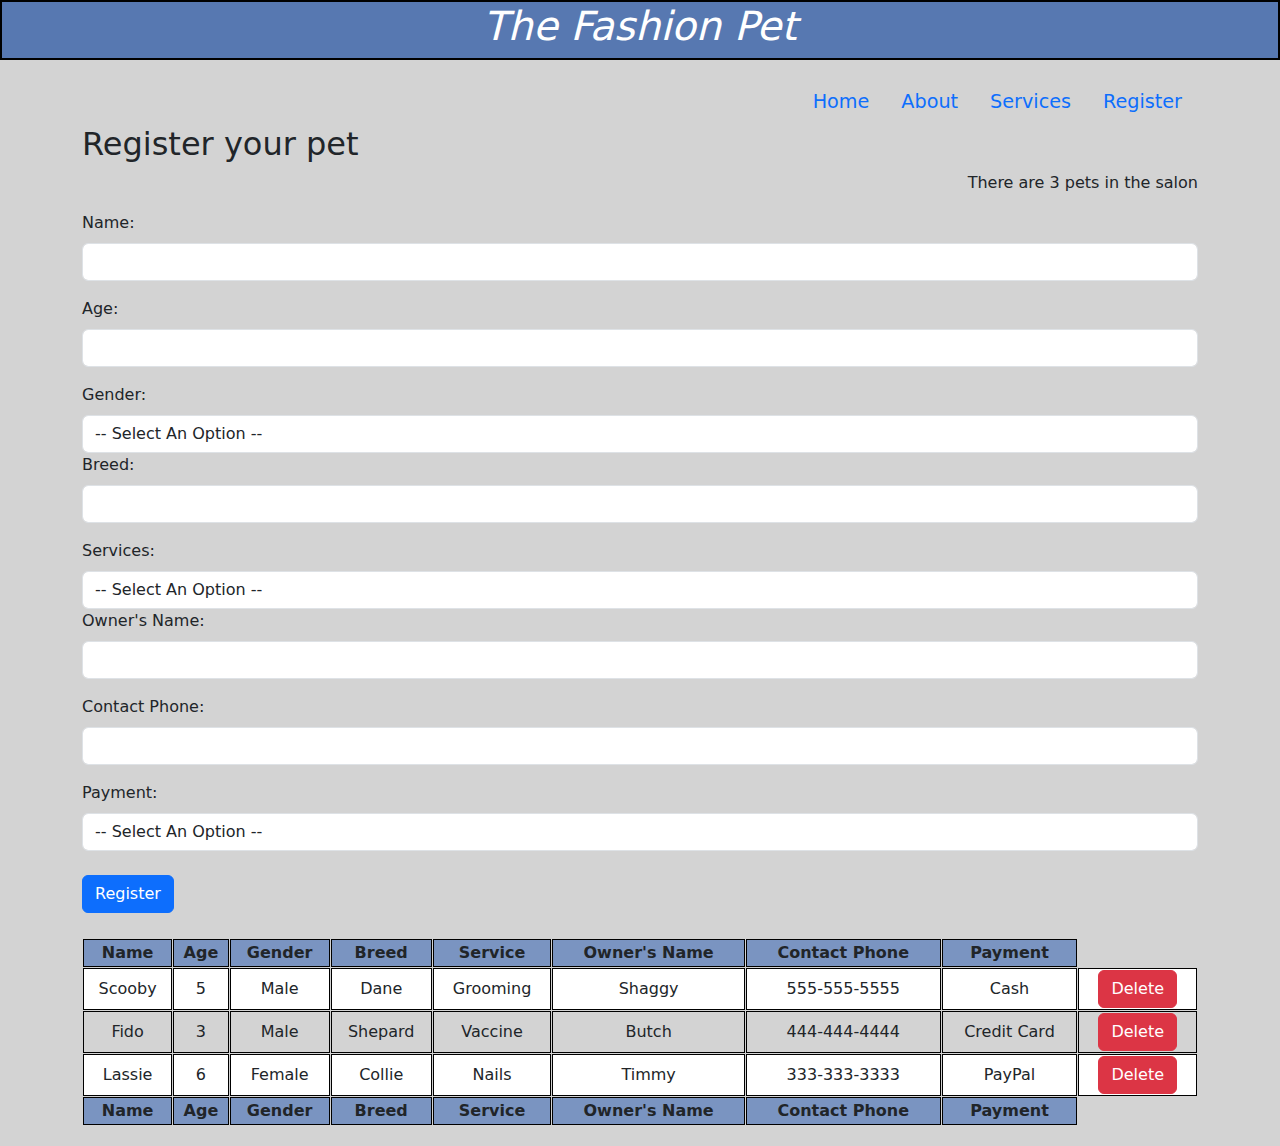
<file: register.html>
<!DOCTYPE html>
<html lang="en">
<head>
    <meta charset="UTF-8">
    <meta http-equiv="X-UA-Compatible" content="IE=edge">
    <meta name="viewport" content="width=device-width, initial-scale=1.0">
    <link rel="stylesheet" href="https://cdn.jsdelivr.net/npm/bootstrap@5.2.3/dist/css/bootstrap.min.css">
    <link rel="stylesheet"  href="styles/mystyle.css">
    <title>The Fashion Pet</title>
</head>
<body>
    <header class="banner">
      <h1>The Fashion Pet</h1>
    </header>
    <section>
      <ul class="nav justify-content-end container">
          <li class="nav-item">
            <a class="nav-link active" aria-current="page" href="index.html">Home</a>
          </li>
          <li class="nav-item">
            <a class="nav-link" href="about.html">About</a>
          </li>
          <li class="nav-item">
            <a class="nav-link" href="services.html">Services</a>
          </li>
          <li class="nav-item">
            <a class="nav-link">Register</a>
          </li>
      </ul>
      <div class="container">
        <h2>Register your pet</h2>
          <p class="text-end" id="info">Number of pets here</p>
            <div class="mb-3">
              <label class="form-label">Name:</label>
              <input type="text" class="form-control" id="txtName">
            </div>
            <div class="mb-3">
              <label class="form-label">Age:</label>
              <input type="number" class="form-control" id="txtAge">
            </div>
            <div>
              <label class="form-label">Gender:</label>
                <select class="form-control" id="txtGender">
                  <option value="" disabled selected>-- Select An Option --</option>
                  <option value="Female">Female</option>
                  <option value="Male">Male</option>
                </select>
            </div>
            <div class="mb-3">
              <label class="form-label">Breed:</label>
              <input type="text" class="form-control" id="txtBreed">
            </div>
            <div>
              <label class="form-label">Services:</label>
                <select class="form-control" id="txtService">
                  <option value="" disabled selected>-- Select An Option --</option>
                  <option value="Grooming">Grooming</option>
                  <option value="Nails">Trim Nails</option>
                  <option value="Vaccine">Vaccines</option>
                </select>
            </div>
            <div class="mb-3">
              <label class="form-label">Owner's Name:</label>
              <input type="text" class="form-control" id="txtOwner">
            </div>
            <div class="mb-3">
              <label class="form-label">Contact Phone:</label>
              <input type="tel" class="form-control" id="txtPhone">
            </div>
            <div>
              <label class="form-label">Payment:</label>
                <select class="form-control" id="txtPayment">
                  <option value="" disabled selected>-- Select An Option --</option>
                  <option value="Cash">Cash</option>
                  <option value="Credit Card">Credit Card</option>
                  <option value="PayPal">PayPal</option>
                  <option value="BitCoin">BitCoin</option>
                </select>
            </div>
    <br>
      <button class="btn btn-primary" onclick="register();">Register</button>
        <table id="pets">
          <thead>
            <tr>
              <th>Name</th>
              <th>Age</th>
              <th>Gender</th>
              <th>Breed</th>
              <th>Service</th>
              <th>Owner's Name</th>
              <th>Contact Phone</th>
              <th>Payment</th>
            </tr>
          </thead>
          <tfoot>
            <tr>
              <th>Name</th>
              <th>Age</th>
              <th>Gender</th>
              <th>Breed</th>
              <th>Service</th>
              <th>Owner's Name</th>
              <th>Contact Phone</th>
              <th>Payment</th>
            </tr>
          </tfoot>
          <tbody id="newTable">
          </tbody>
        </table>    
      </div> 
    </section>
  <script src="scripts/display.js"></script>
  <script src="scripts/register.js"></script>
</body>
</html>
</file>
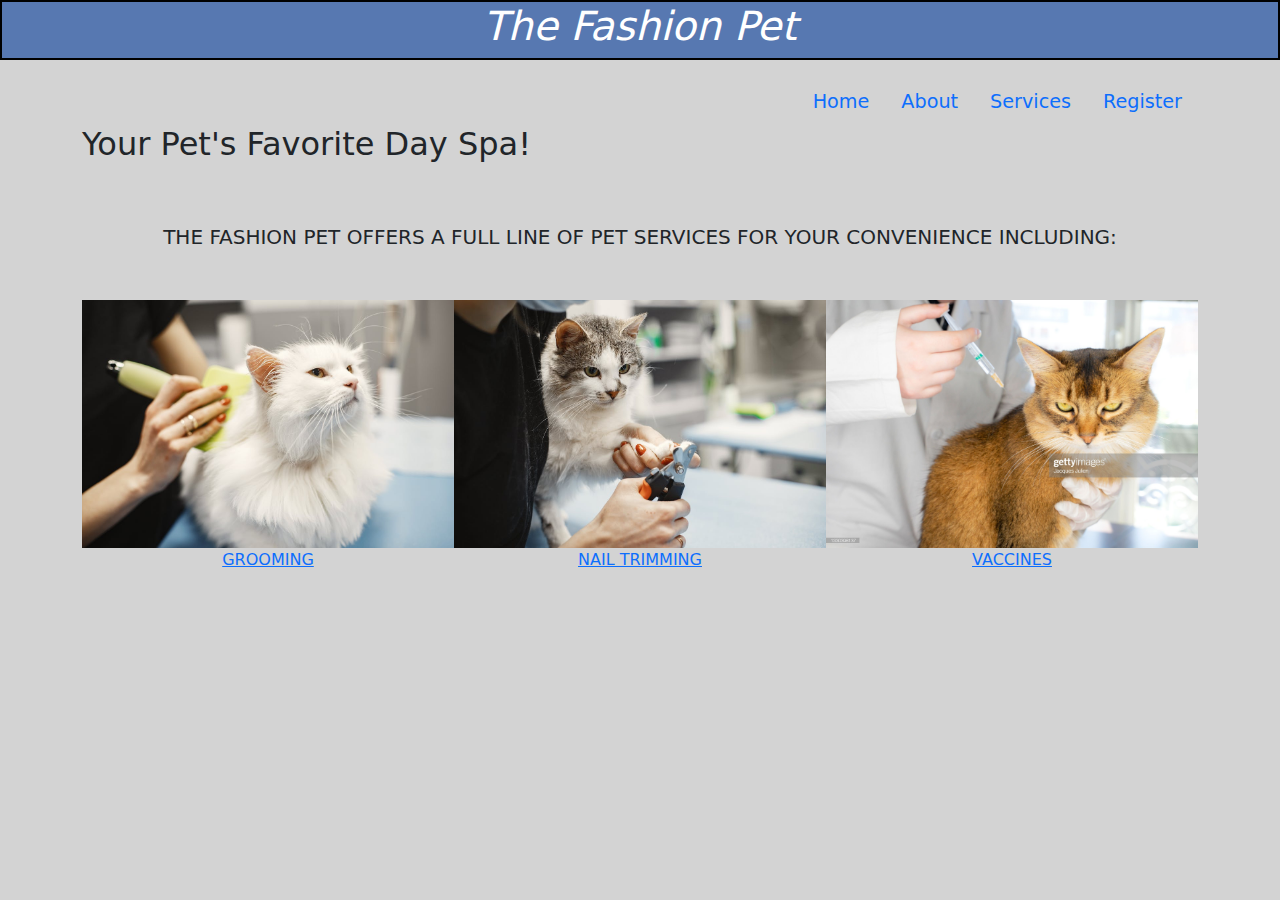
<file: services.html>
<!DOCTYPE html>
<html lang="en">
<head>
    <meta charset="UTF-8">
    <meta http-equiv="X-UA-Compatible" content="IE=edge">
    <meta name="viewport" content="width=device-width, initial-scale=1.0">
    <link rel="stylesheet" href="https://cdn.jsdelivr.net/npm/bootstrap@5.2.3/dist/css/bootstrap.min.css">
    <link rel="stylesheet"  href="styles/mystyle.css">
    <title>The Fashion Pet</title>
</head>
<body>
    <header class="banner">
      <h1>The Fashion Pet</h1>
    </header>
    <section>
      <ul class="nav justify-content-end container">
        <li class="nav-item">
          <a class="nav-link active" aria-current="page" href="index.html">Home</a>
        </li>
        <li class="nav-item">
          <a class="nav-link" href="about.html">About</a>
        </li>
        <li class="nav-item">
          <a class="nav-link">Services</a>
        </li>
        <li class="nav-item">
          <a class="nav-link" href="register.html">Register</a>
        </li>
      </ul>
      <div class="container">
        <h2>Your Pet's Favorite Day Spa!</h2>
      </div>
    <br>
      <h5>
        <p>THE FASHION PET OFFERS A FULL LINE OF PET SERVICES FOR YOUR CONVENIENCE INCLUDING:</p>
      </h5>
      <p id="pics">
        <a href="#"><img src="img/Kitty.jpeg" alt="Fluffy Cat"/>GROOMING</a>
        <a href="#"><img src="img/Nails.jpeg" alt="Trimming Nails"/>NAIL TRIMMING</a>
        <a href="#"><img src="img/Shots.jpg" alt="Cat Vaccine"/>VACCINES</a>
      </p>
    </section>
  <script src="scripts/display.js"></script>
  <script src="scripts/services.js"></script>
</body>
</html>
</file>
<file: styles/mystyle.css>
body{
    background-color: lightgrey; 
}
.banner{
    border: 2px solid black;
    text-align: center;
    font-style:italic;
    background-color:rgb(87, 120, 177);
    color: white;
}
.nav-item{
    font-size:larger;
}
h5 p{
    text-align: center;
}
#pets{
    width:100%;
    margin-top:25px;
    border-spacing:1px;
    border-collapse: separate;
}
th{
    border: 1px solid black;
    text-align: center;
    padding:1px;
    background-color:rgb(122, 148, 193);
}
td{
    border: 1px solid black;
    text-align: center;
    padding:1px;
}
tbody tr:nth-child(odd){
    background: white;
}
.alert-error{
    border: 2px solid red;
}
h5{
    margin: 15px;
    padding:15px;
    text-align:justify;
}
ul{
    margin-left: 25px;
}
section{
    margin: 20px;
}
#pics{
    height: 250px;
    display:table;
    width:90%;
    margin: 20px auto;
}
#pics a{
    display:table-cell;
    text-align:center;
    width:33%;
}
#pics img{
    width:100%;
    max-width:550px;
}
img{
    max-height:641px;
}
.center{
    display:block;
    margin-left: auto;
    margin-right: auto;
    width: 84%;
}
</file>
